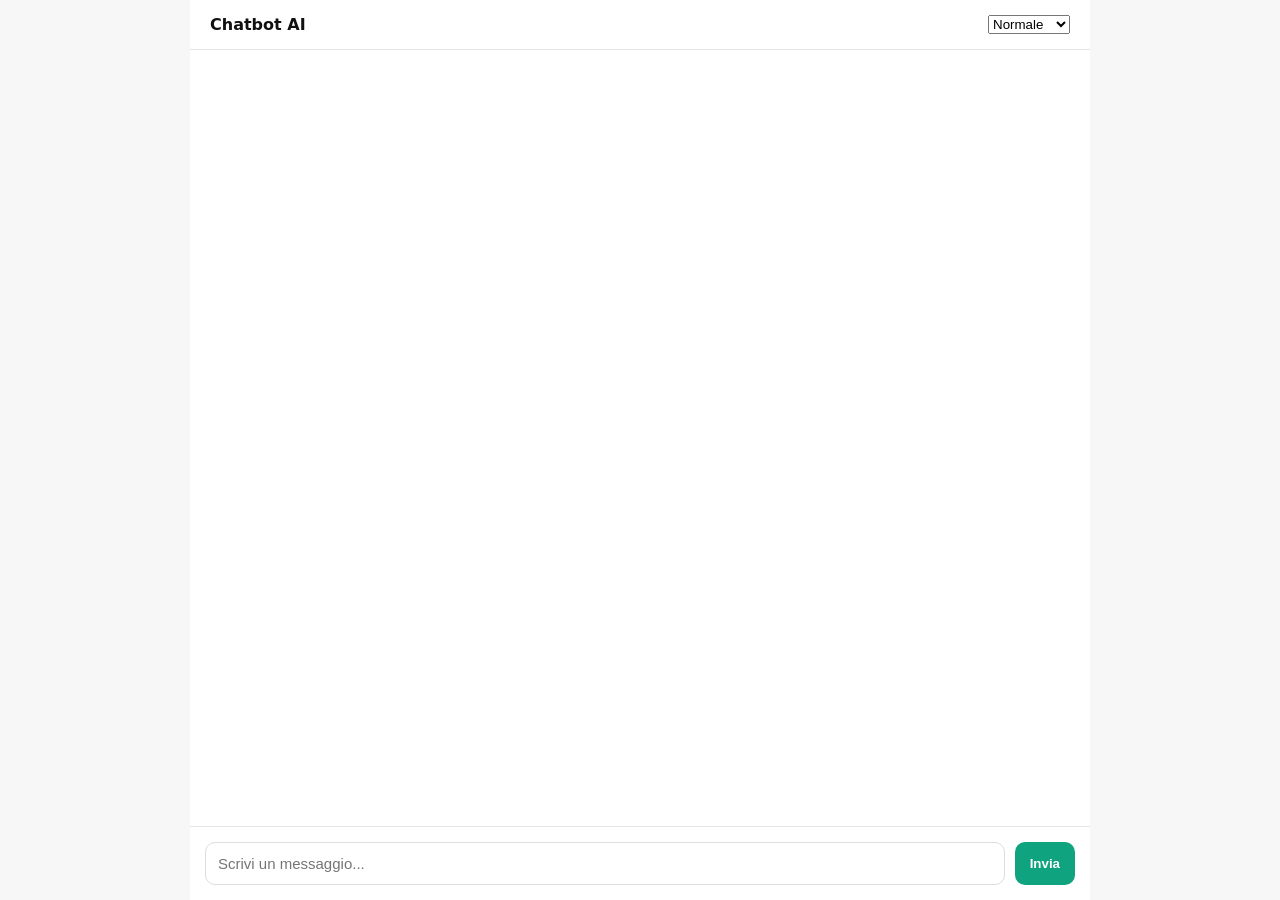
<file: index.html>
<!DOCTYPE html>
<html lang="it">

<head>
    <meta charset="UTF-8">
    <title>Chatbot AI</title>
    <link rel="stylesheet" href="style.css">
</head>

<body>

<div class="app">

    <!-- TOP BAR -->
    <div class="topbar">
        <div>Chatbot AI</div>

        <!-- modalità Pirandello -->
        <select onchange="setPersona(this.value)">
            <option value="normale">Normale</option>
            <option value="pirandello">Pirandello</option>
        </select>
    </div>

    <!-- CHAT -->
    <div id="chat"></div>

    <!-- INPUT AREA -->
    <div class="input-area">

        <input
            id="input"
            type="text"
            placeholder="Scrivi un messaggio..."
            autocomplete="off"
        >

        <button onclick="sendMessage()">Invia</button>

    </div>

</div>

<!-- JS -->
<script src="app.js"></script>

</body>
</html>
</file>
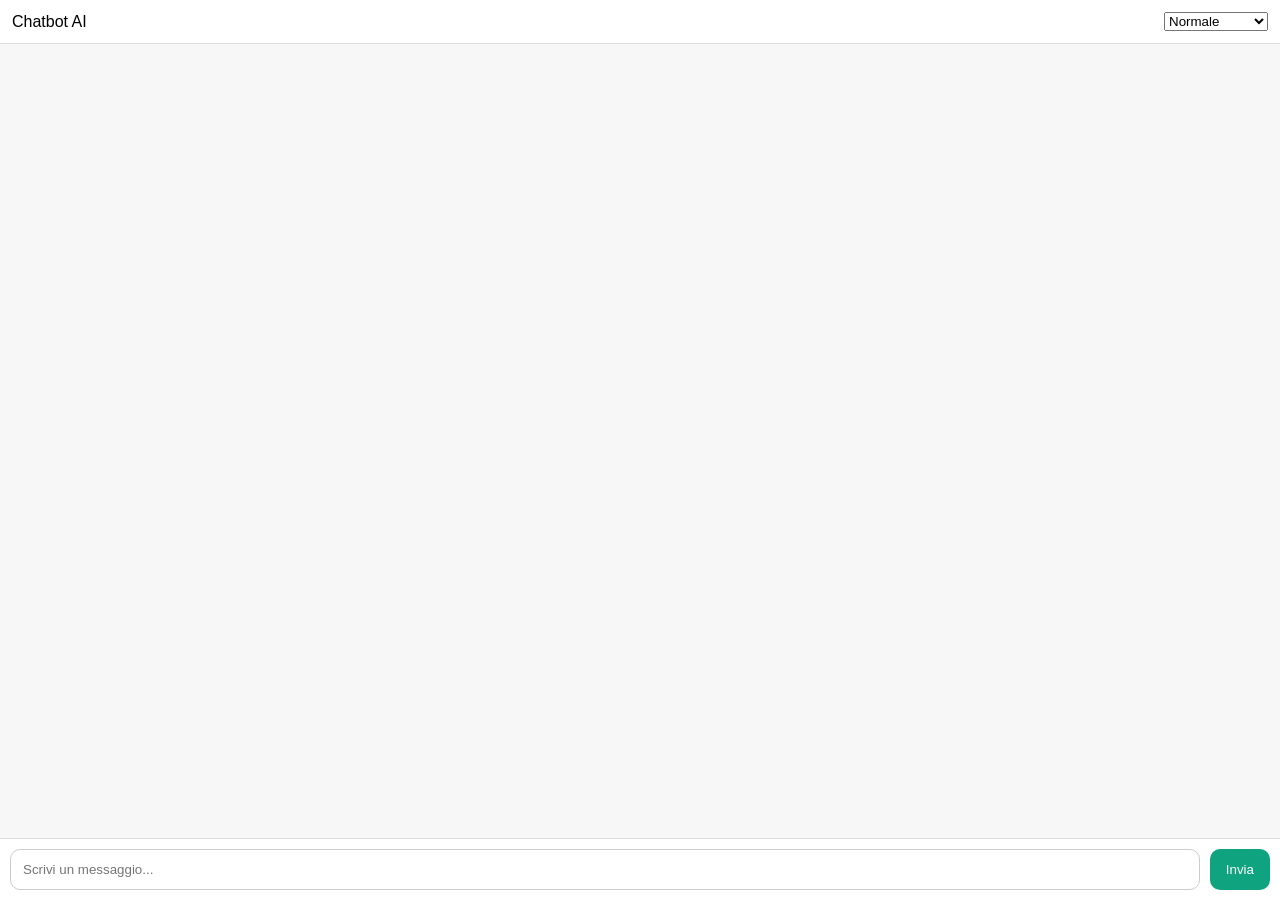
<file: frontend/index.html>
<!DOCTYPE html>
<html lang="it">

<head>
    <meta charset="UTF-8">
    <meta name="viewport" content="width=device-width, initial-scale=1.0">
    <title>Chatbot AI</title>
    <link rel="stylesheet" href="style.css">
</head>

<body>

<div class="app">

    <div class="topbar">
        <div>Chatbot AI</div>

        <select onchange="setPersona(this.value)">
            <option value="normale">Normale</option>
            <option value="pirandello">Pirandello 2.0</option>
        </select>
    </div>

    <div id="chat"></div>

    <div class="input-area">
        <input id="input" type="text" placeholder="Scrivi un messaggio...">
        <button onclick="sendMessage()">Invia</button>
    </div>

</div>

<script src="app.js"></script>

</body>
</html>
</file>
<file: style.css>
* {
  margin: 0;
  padding: 0;
  box-sizing: border-box;
}

body {
  font-family: system-ui, -apple-system, BlinkMacSystemFont, 'Segoe UI', sans-serif;
  background: #f7f7f8;
  color: #111;
  height: 100vh;
  display: flex;
  justify-content: center;
}

.app {
  width: 100%;
  max-width: 900px;
  height: 100vh;
  display: flex;
  flex-direction: column;
  background: #ffffff;
}

/* TOP BAR */
.topbar {
  padding: 15px 20px;
  border-bottom: 1px solid #e5e5e5;
  display: flex;
  justify-content: space-between;
  align-items: center;
  font-weight: 600;
}

/* CHAT AREA */
#chat {
  flex: 1;
  overflow-y: auto;
  padding: 20px;
  display: flex;
  flex-direction: column;
  gap: 15px;
}

/* MESSAGGI */
.message {
  max-width: 75%;
  padding: 12px 15px;
  border-radius: 12px;
  line-height: 1.5;
  font-size: 15px;
  white-space: pre-wrap;
}

.user {
  align-self: flex-end;
  background: #10a37f;
  color: white;
}

.ai {
  align-self: flex-start;
  background: #f1f1f1;
  color: #111;
}

/* INPUT */
.input-area {
  display: flex;
  gap: 10px;
  padding: 15px;
  border-top: 1px solid #e5e5e5;
  background: white;
}

input {
  flex: 1;
  padding: 12px;
  border-radius: 10px;
  border: 1px solid #ddd;
  outline: none;
  font-size: 15px;
}

button {
  padding: 12px 15px;
  border: none;
  border-radius: 10px;
  cursor: pointer;
  background: #10a37f;
  color: white;
  font-weight: 600;
}

button:hover {
  opacity: 0.9;
}
</file>
<file: frontend/style.css>
* {
    box-sizing: border-box;
}

body {
    margin: 0;
    font-family: Arial, sans-serif;
    background: #f7f7f8;
}

/* APP CONTAINER */
.app {
    display: flex;
    flex-direction: column;
    height: 100vh;
}

/* TOP BAR */
.topbar {
    display: flex;
    justify-content: space-between;
    align-items: center;
    padding: 12px;
    background: #ffffff;
    border-bottom: 1px solid #ddd;
}

/* CHAT AREA */
#chat {
    flex: 1;
    overflow-y: auto;
    padding: 10px;
    display: flex;
    flex-direction: column;
    gap: 10px;
}

/* MESSAGES */
.message {
    padding: 10px 14px;
    border-radius: 12px;
    max-width: 80%;
    word-wrap: break-word;
}

.user {
    align-self: flex-end;
    background: #2563eb;
    color: white;
}

.ai {
    align-self: flex-start;
    background: #e5e7eb;
    color: black;
}

/* INPUT AREA */
.input-area {
    display: flex;
    padding: 10px;
    gap: 10px;
    border-top: 1px solid #ddd;
    background: white;
}

input {
    flex: 1;
    padding: 12px;
    border-radius: 10px;
    border: 1px solid #ccc;
}

button {
    padding: 12px 16px;
    border: none;
    background: #10a37f;
    color: white;
    border-radius: 10px;
}

/* 📱 MOBILE FIX */
@media (max-width: 600px) {

    .message {
        max-width: 95%;
        font-size: 15px;
    }

    .topbar {
        font-size: 14px;
    }

    input {
        font-size: 16px;
    }

    button {
        padding: 10px;
        font-size: 14px;
    }
}
</file>
